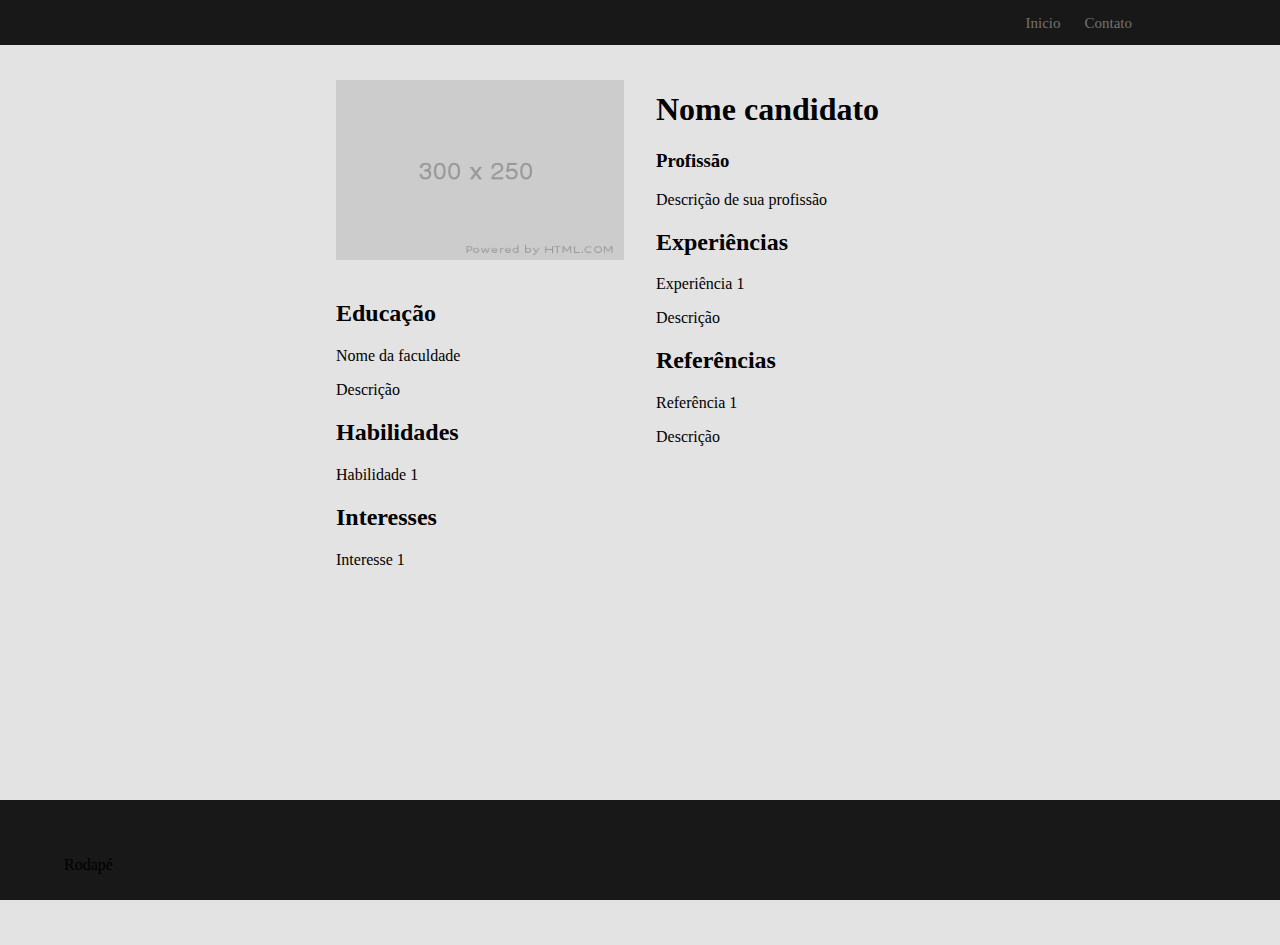
<file: index.html>
<!DOCTYPE html>
<html style="width: 100%; height: 100%;">
    <head>
        <meta charset="UTF-8">
        <title>Currículo</title>
        <link rel="stylesheet" href="style.css">
    </head>

    <body class="default">

        <div class="menuBar">
            <div class="menuBar2">
                <ul class="listaNav">
                    <li class="listaMenuBar"><a href="index.html" class="fonteNav">Inicio</a></li>
                    <li class="listaMenuBar"><a href="contato.html" class="fonteNav">Contato</a></li>
                </ul>
            </div>
        </div>
        
        <div class="row">
            <!-- DIV 1 -->
            <div class="row-1">
                <div class="block">
                    <div class="page-1">
                        <!-- Start Foto -->
                        <div class="profile">
                            <img src="./img/perfil.png" alt="Perfil" class="img"/>
                        </div>
                        <!-- End foto -->
                        <!-- Seção de Educação -->
                        <div class="education">
                            <h2 class="title">Educação</h2>
                            <span class="subtitle">Nome da faculdade</span>
                            <p class="paragraf">Descrição</p>
                        </div>
                        <!-- Fim seção de educação -->
                        <!-- Seção de Habilidades -->
                        <div class="skills">
                            <h2 class="title">Habilidades</h2>
                            <p class="paragraf">Habilidade 1</p>
                        </div>
                        <!-- Fim seção de habilidades -->
                        <!-- Seção de Interesses -->
                        <div class="interests">
                            <h2 class="title">Interesses</h2>
                            <p class="paragraf">Interesse 1</p>
                        </div>
                        <!-- Fim seção de interesses -->
                    </div>
                </div>
            </div>
            <!-- DIV 2 -->
            <div class="row-2">
                <div class="block">
                    <div class="page-2">
                        <!-- Seção de nome -->
                        <div class="name">
                            <h1 class="title">Nome candidato</h1>
                            <h3 class="subtitle">Profissão</h3>
                            <p class="paragraf">Descrição de sua profissão</p>
                        </div>
                        <!-- Fim seção de nome -->
                        <!-- Seção de experiências -->
                        <div class="experience">
                            <h2 class="title">Experiências</h2>
                            <div class="item">
                                <span class="subtitle">Experiência 1</span>
                                <p class="paragraf">Descrição</p>
                            </div>
                        </div>
                        <!-- Fim seção de experiências -->
                        <!-- Seção de referências -->
                        <div class="reference">
                            <h2 class="title">Referências</h2>
                            <div class="item">
                                <span class="subtitle">Referência 1</span>
                                <p class="paragraf">Descrição</p>
                            </div>
                        </div>
                        <!-- Fim seção de referências -->
                    </div>
                </div>
            </div>
        </div>
        <footer class="rodape">
            <div class="container">
                <p class="paragraf">Rodapé</p>
            </div>
        </footer>
    </body>
</html>
</file>
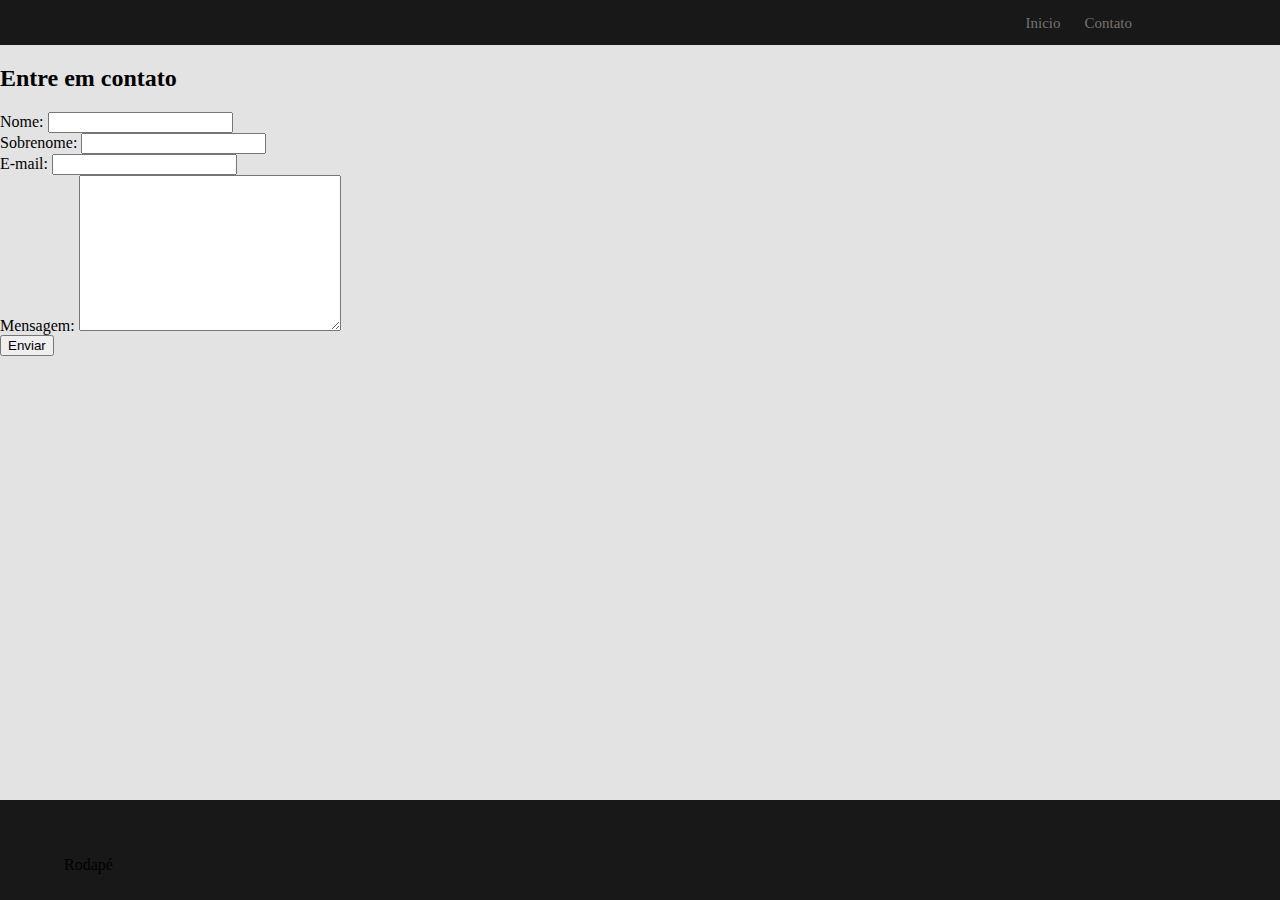
<file: contato.html>
<!DOCTYPE html>
<html lang="pt-br">
  <head>
    <meta charset="UTF-8" />
    <meta name="viewport" content="width=device-width, initial-scale=1.0" />
    <title>Currículo-Contato</title>
    <link rel="stylesheet" href="style.css" />
  </head>
  <body class="default">
    <div class="menuBar">
      <div class="menuBar2">
        <ul class="listaNav">
          <li class="listaMenuBar">
            <a href="index.html" class="fonteNav">Inicio</a>
          </li>
          <li class="listaMenuBar">
            <a href="contato.html" class="fonteNav">Contato</a>
          </li>
        </ul>
      </div>
    </div>
    <div class="row">
        <div>
            <div>
                <h2>Entre em contato</h2>
            </div>
            <div>
                <form action="" method="post">
                    <div>
                        <label for="nome">Nome:</label>
                        <input type="text" name="nome">
                    </div>
                    <div>
                        <label for="nome">Sobrenome:</label>
                        <input type="text" name="sobrenome">
                    </div>
                    <div>
                        <label for="nome">E-mail:</label>
                        <input type="email" name="email">
                    </div>
                    <div>
                        <label for="nome">Mensagem:</label>
                        <textarea name="Mensagem" id="" cols="30" rows="10" name="Mensagem"></textarea>
                    </div>
                    <div>
                        <button type="submit">Enviar</button>
                    </div>
                </form>
            </div>
        </div>
    </div>
    <footer class="rodape">
      <div class="container">
        <p class="paragraf">Rodapé</p>
      </div>
    </footer>
  </body>
</html>
</file>
<file: style.css>
.default {
    width: 100%;
    height: 100%;
    background-color: #e4e3e3;
    margin: 0;
    padding: 0;
    border: 0;
}
.default .row{
    width: 100%;
    min-height: 100%;
    overflow: hidden;
    background-color: #e4e3e3;
}

.row-1 {
    width: 50%;
    min-height: 100%;
    float: left;
    background-color: #e4e3e3;
    margin-bottom: 30px;
}
.block{
    width: 50%;
    min-height: 90%;
    margin: auto;
    margin-top: 25px;
    float: right
}
.page-1{
    width: 90%;
    min-height: 100%;
    margin: auto;
    margin-top: 10px;
}

.profile{
    width: 100%;
    height: 180px;
    margin: auto;
    margin-bottom: 40px;
    overflow: hidden;
}
.img {
    width: 100%;
    height: 100%;
    background-size: cover;
    background-repeat: no-repeat;
}
.row-2{
    width: 50%;
    min-height: 100%;
    float: right;
    background-color: #e4e3e3;
    margin-bottom: 30px;
}
.row-2 .block{
    width: 50%;
    min-height: 90%;
    margin: auto;
    margin-top: 25px;
    float: left;
}
.page-2{
    width: 90%;
    min-height: 100%;
    margin: auto;
    margin-top: 10px;
}

.rodape{
    width: 100%;
    height: 100px;
    position: absolute;
    bottom: 0px;
    background-color: #181818;
}
.container{
    width: 90%;
    height: 40px;
    margin: auto;
    padding-top: 40px;
}
.menuBar{
    width: 100%;
    height: 45px;
    overflow: hidden;
    background-color: #181818;
}

.menuBar2{
    width: 80%;
    height: 100%;
    margin: auto;
}

.listaNav{
    margin-top: 14px;
    float: right;
}
.listaMenuBar{
    width: 100px;
    height: 100%;
    margin-right: 20px;
    display: inline;
}
.fonteNav{
    color: #747373;
    text-decoration: none;
    font-size: 15px;
}
</file>
